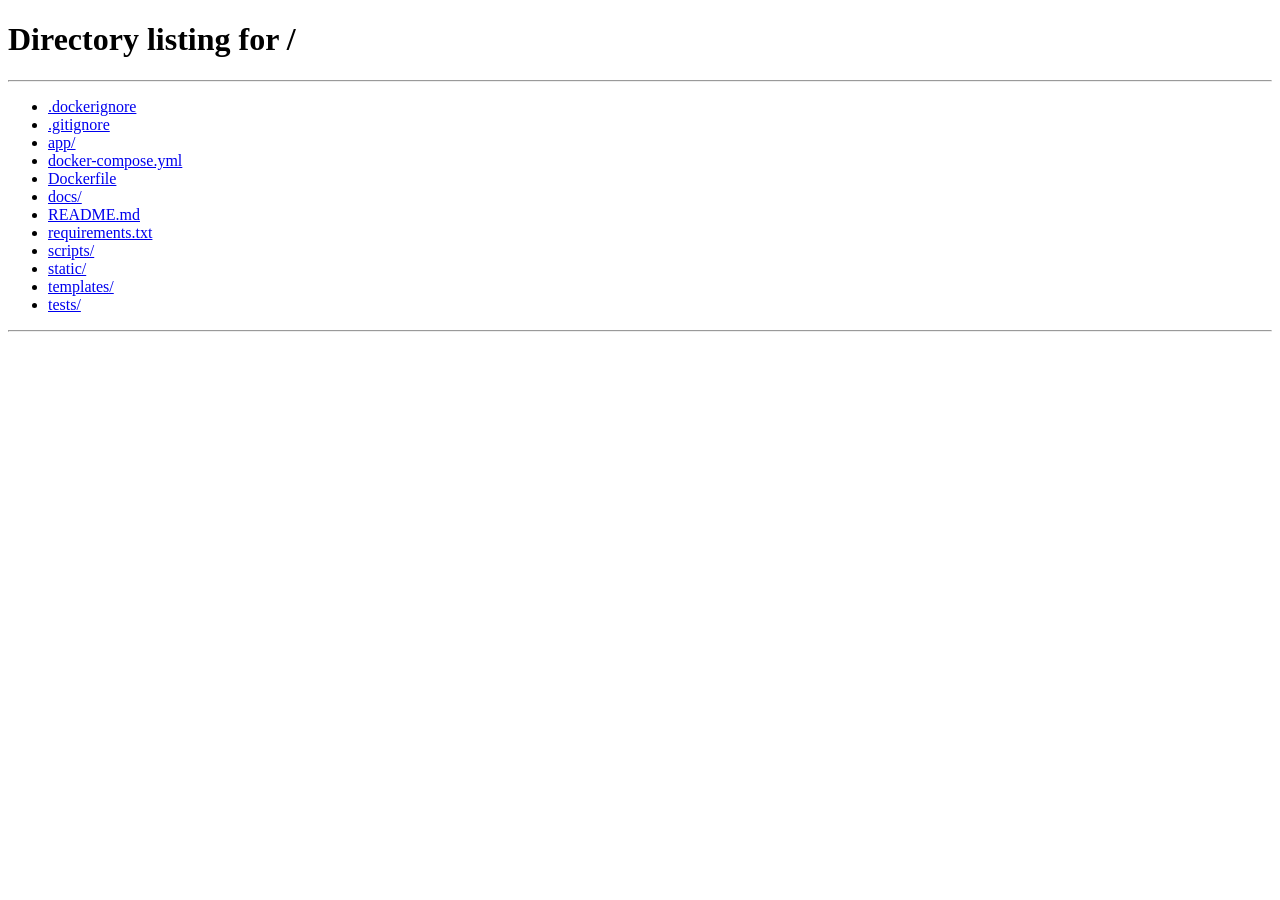
<file: templates/dashboard.html>
<!doctype html>
<html lang="pt-BR">
    <head>
        <meta charset="UTF-8" />
        <meta name="viewport" content="width=device-width, initial-scale=1.0" />
        <title>Dashboard — QuestõesPro</title>

        <link
            href="https://cdn.jsdelivr.net/npm/bootstrap@5.3.3/dist/css/bootstrap.min.css"
            rel="stylesheet"
        />
    </head>

    <body class="bg-light">
        <nav class="navbar navbar-dark bg-primary">
            <div class="container">
                <span class="navbar-brand">QuestõesPro</span>

                <button id="logoutButton" class="btn btn-light btn-sm">
                    Sair
                </button>
            </div>
        </nav>

        <main class="container py-5">
            <div class="card shadow-sm">
                <div class="card-body">
                    <div class="d-flex align-items-center gap-3 mb-4">
                        <img
                            id="profileImage"
                            src="https://placehold.co/96x96?text=?"
                            alt="Foto de perfil"
                            class="rounded-circle border"
                            style="width: 96px; height: 96px; object-fit: cover"
                        />

                        <div>
                            <h1 class="h4 mb-1" id="headerFullName">
                                Carregando...
                            </h1>

                            <p class="text-muted mb-0" id="headerUsername">
                                @usuario
                            </p>
                        </div>
                    </div>
                    <h1 class="h4">Dashboard</h1>

                    <p class="mb-1">
                        <strong>Nome:</strong>
                        <span id="fullName"></span>
                    </p>

                    <p class="mb-1">
                        <strong>Username:</strong>
                        <span id="username"></span>
                    </p>

                    <p class="mb-1">
                        <strong>Email:</strong>
                        <span id="email"></span>
                    </p>

                    <p class="mb-3">
                        <strong>Descrição:</strong>
                        <span id="description"></span>
                    </p>

                    <hr />

                    <h2 class="h5">Imagem de perfil</h2>

                    <form id="profilePictureForm">
                        <input
                            type="file"
                            class="form-control mb-3"
                            id="profilePicture"
                            accept="image/*"
                            required
                        />

                        <button class="btn btn-primary" type="submit">
                            Enviar imagem
                        </button>
                    </form>

                    <p id="message" class="mt-3"></p>
                </div>
            </div>
        </main>

        <script>
            const token = localStorage.getItem("access_token");

            if (!token) {
                window.location.href = "/";
            }

            async function loadUser() {
                const response = await fetch("/users/me", {
                    headers: {
                        Authorization: `Bearer ${token}`,
                    },
                });

                if (!response.ok) {
                    localStorage.removeItem("access_token");
                    window.location.href = "/";
                    return;
                }

                const user = await response.json();

                document.getElementById("fullName").textContent =
                    user.full_name;

                document.getElementById("username").textContent = user.username;

                document.getElementById("headerFullName").textContent =
                    user.full_name;

                document.getElementById("headerUsername").textContent =
                    "@" + user.username;
                document.getElementById("email").textContent = user.email;
                document.getElementById("description").textContent =
                    user.description || "Sem descrição";

                if (user.profile_picture_url) {
                    document.getElementById("profileImage").src =
                        user.profile_picture_url;
                }
            }

            document
                .getElementById("logoutButton")
                .addEventListener("click", function () {
                    localStorage.removeItem("access_token");
                    window.location.href = "/";
                });

            document
                .getElementById("profilePictureForm")
                .addEventListener("submit", async function (event) {
                    event.preventDefault();

                    const fileInput = document.getElementById("profilePicture");
                    const message = document.getElementById("message");

                    const formData = new FormData();
                    formData.append("file", fileInput.files[0]);

                    const response = await fetch(
                        "/users/me/upload-profile-picture",
                        {
                            method: "POST",
                            headers: {
                                Authorization: `Bearer ${token}`,
                            },
                            body: formData,
                        },
                    );

                    if (!response.ok) {
                        message.textContent = "Erro ao enviar imagem";
                        message.className = "mt-3 text-danger";
                        return;
                    }

                    message.textContent = "Imagem enviada com sucesso";
                    message.className = "mt-3 text-success";

                    loadUser();
                });

            loadUser();
        </script>
    </body>
</html>
</file>
